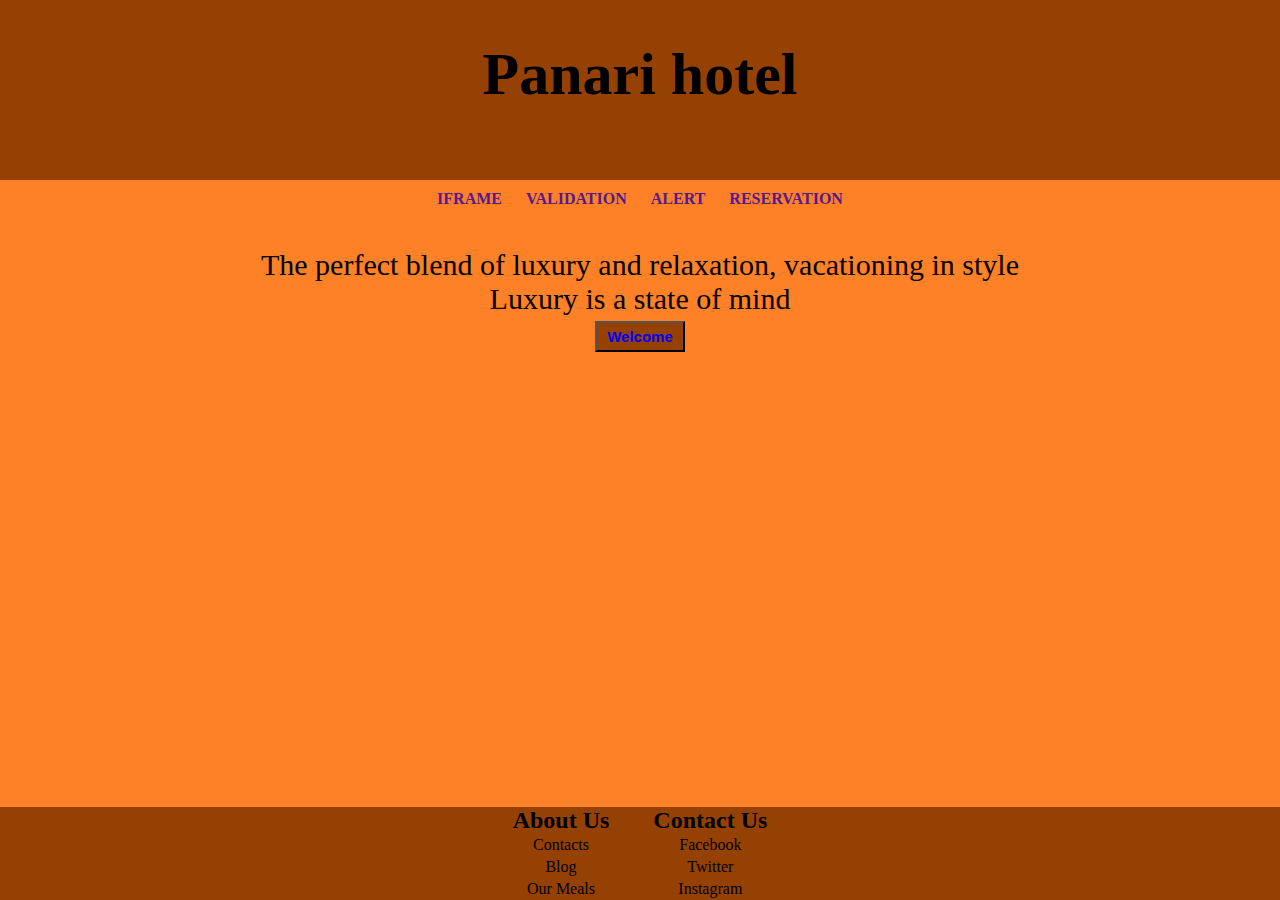
<file: index.html>
<html>
    <meta name="viewport" content="with=device-width, initial-scale=1.0">
    <link rel="stylesheet" href="style.css">
    <head><title>welcome</title></head>
    <body>
        <div class="header">
        <h1>Panari hotel</h1>
        </div>
        <div class="container">
        <nav>
            <div class="nav-links">
            <ul>
                 <li><a href="">IFRAME</a></li>
                 <li><a href="">VALIDATION</a></li>
                 <li><a href="">ALERT</a></li>
                 <li><a href="">RESERVATION</a></li>    
            </ul>
            </div>
            <div class="welcome">
            <p2>The perfect blend of luxury and relaxation, vacationing in style<br>
                Luxury is a state of mind
                </p2><br>
                <button class="btn"><a href="banner.html"> Welcome</a></button>
            </div>
        </nav>
    </div>
    <div class="footer">
        <div class="footer1">
        <h2>About Us</h2>
    <p>Contacts</p>
    <p>Blog</p>
    <p>Our Meals</p>
    </div>
    <div class="footer1">
    <h2>Contact Us</h2>
    <p>Facebook</p>
    <p>Twitter</p>
    <p>Instagram</p>
      </div>
    </div>
    </body>
</html>
</file>
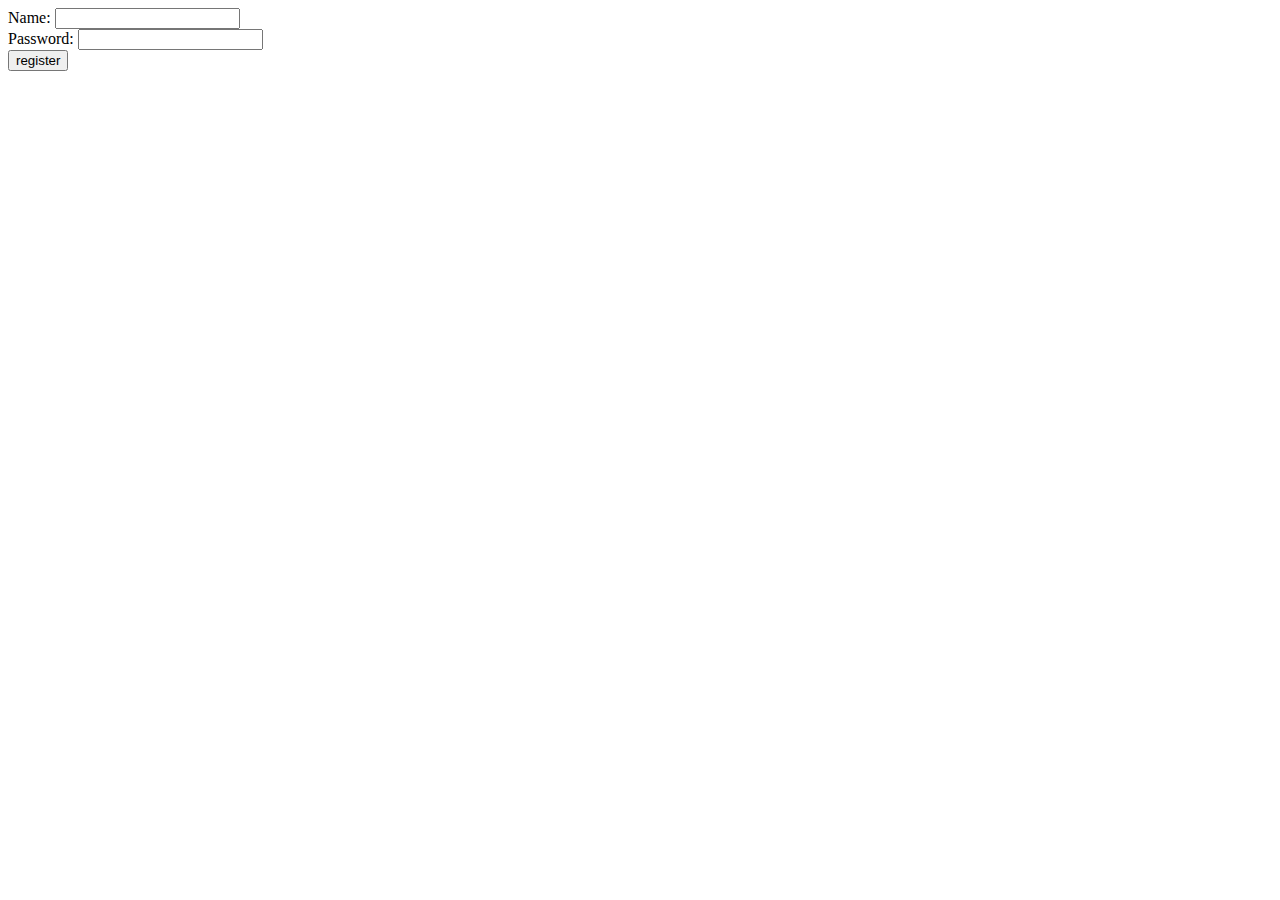
<file: alert.html>
<html>
<body>
<script>  
function validateform(){  
var name=document.myform.name.value;  
var password=document.myform.password.value;  
  
if (name==null || name==""){  
  alert("Name can't be blank");  
  return false;  
}else if(password.length<6){  
  alert("Password must be at least 6 characters long.");  
  return false;  
  }  
}  
</script>  
<body>  
<form name="myform" method="post" action="http://www.javatpoint.com/javascriptpages/valid.jsp" 
onsubmit="return validateform()" >  
Name: <input type="text" name="name"><br/>  
Password: <input type="password" name="password"><br/>  
<input type="submit" value="register">  
</form>  
</body>
</html>
</file>
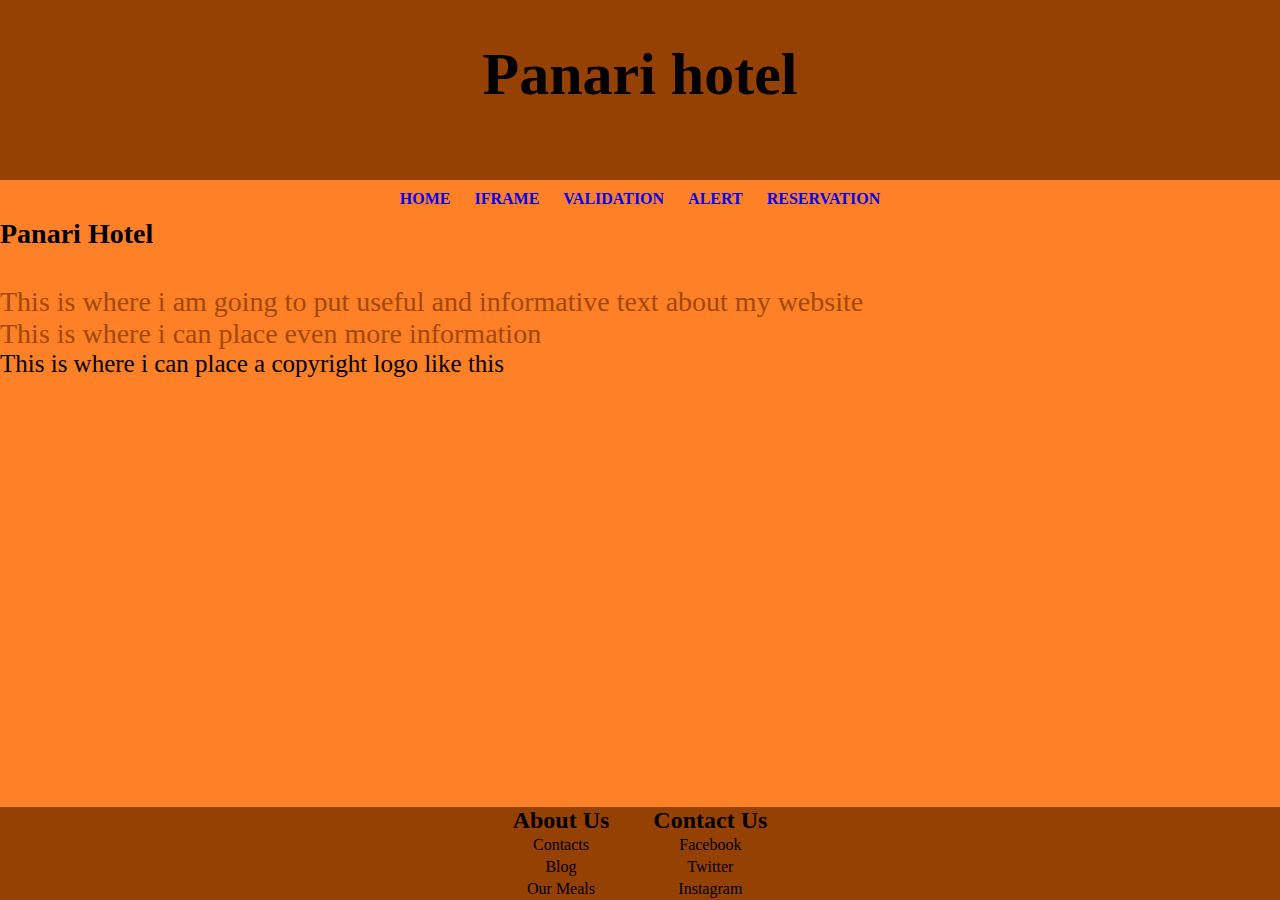
<file: banner.html>
<html>
    <meta name="viewport" content="with=device-width, initial-scale=1.0">
    <link rel="stylesheet" href="">
    <head><title>Banner</title>
    <style>
        *{margin: 0;
  padding: 0;
}
.header{
    height: 20%;
    background-color: rgb(150, 65, 4);
    text-align: center;
    font-size: 30px;
}
.header h1{
    padding-top: 40px;
}
.nav-links{
    text-align: center;
    color: green;
    font-weight: 600;
    padding: 10px;
}
.nav-links li a{
    text-decoration: none;
  }
.container{
    background-color: rgb(254, 129, 39);
    height: 80%;
}
.nav-links li{
    display: inline;
    align-items: center;
    padding: 10px;
}
.content p2{
    color: rgb(163, 71, 6);
    font-size: 28px;
}
.content p1{
    font-size: 25px;
}
.para1{
    font-size: 28px;
    font-weight: 600;
}
.footer {
    position: fixed;
    left: 0;
    bottom: 0;
    width: 100%;
    background-color: rgb(150, 65, 4);
    color: #000;
    text-align: center;
 }
 .footer1{
    display:inline-block;
    padding: 0px 20px;
 }
 .footer1 p{
    padding: 2px 2px;
 }
    </style>
    </head>
    <body>
        <div class="header">
        <h1>Panari hotel</h1>
        </div>
        <div class="container">
        <nav>
            <div class="nav-links">
            <ul> 
                 <li><a href="index.html">HOME</a></li>
                 <li><a href="iframe.html">IFRAME</a></li>
                 <li><a href="validation.html">VALIDATION</a></li>
                 <li><a href="alert.html">ALERT</a></li>
                 <li><a href="reservation.html">RESERVATION</a></li>    
            </ul>
            </div>
            <div class="content">
            <div class="para1">
                <p>Panari Hotel</p>
            </div>
            <br><br>
            <p2>This is where i am going  to put useful and informative text about my website</p2><br>
            <p2>This is where i can place even more information</p2><br>
            <p1>This is where i can place a copyright logo like this</p1>
            </div>
        </nav>
    </div>
    <div class="footer">
        <div class="footer1">
        <h2>About Us</h2>
    <p>Contacts</p>
    <p>Blog</p>
    <p>Our Meals</p>
    </div>
    <div class="footer1">
    <h2>Contact Us</h2>
    <p>Facebook</p>
    <p>Twitter</p>
    <p>Instagram</p>
      </div>
    </div>
    </body>
</html>
</file>
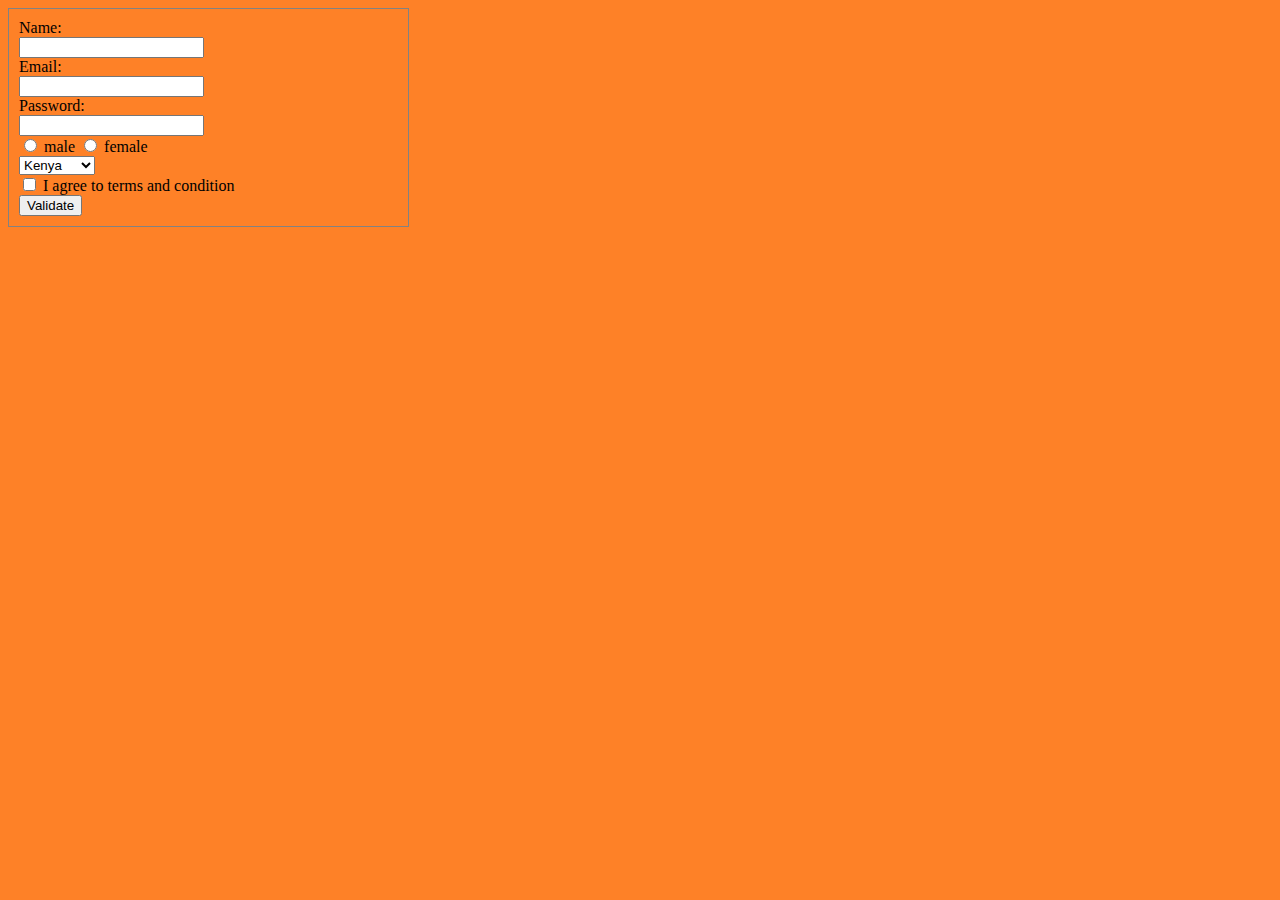
<file: FORM.html>
<!DOCTYPE html>
<html>
    <head>
        <style>
            body{
                background-color: rgb(254, 129, 39);  
            }
        </style>
    </head>
<body>
    <form style="border:1px solid #828282; width: 30%; padding: 10px;background-color: rgb(254, 129, 39); ">
        <label for="fname">Name:</label><br>
        <input type="text" id="fname" name="fname"><br>
        <label for="lname">Email:</label><br>
        <input type="text" id="lname" name="lname"><br>
        <label for="lname">Password:</label><br>
        <input type="text" id="lname" name="lname"><br>
        <input type="radio" id="male" name="fav_language" value="male">
        <label for="html">male</label>
        <input type="radio" id="female" name="fav_language" value="female">
        <label for="female">female</label><br>
        <select id="country" name="couintry">
            <option value="kenya">Kenya</option>
            <option value="">Uganga</option>
            <option value="">Tanzania</option>
            <option value="">Ethopia</option>
        </select><br>
        <input type="checkbox" id="terms" name="terms" value="terms">
        <label for="terms"> I agree to terms and condition</label><br> 
        <button type="button" onclick="alert('successful')">Validate</button>
      </form>

</body>
</html>
</file>
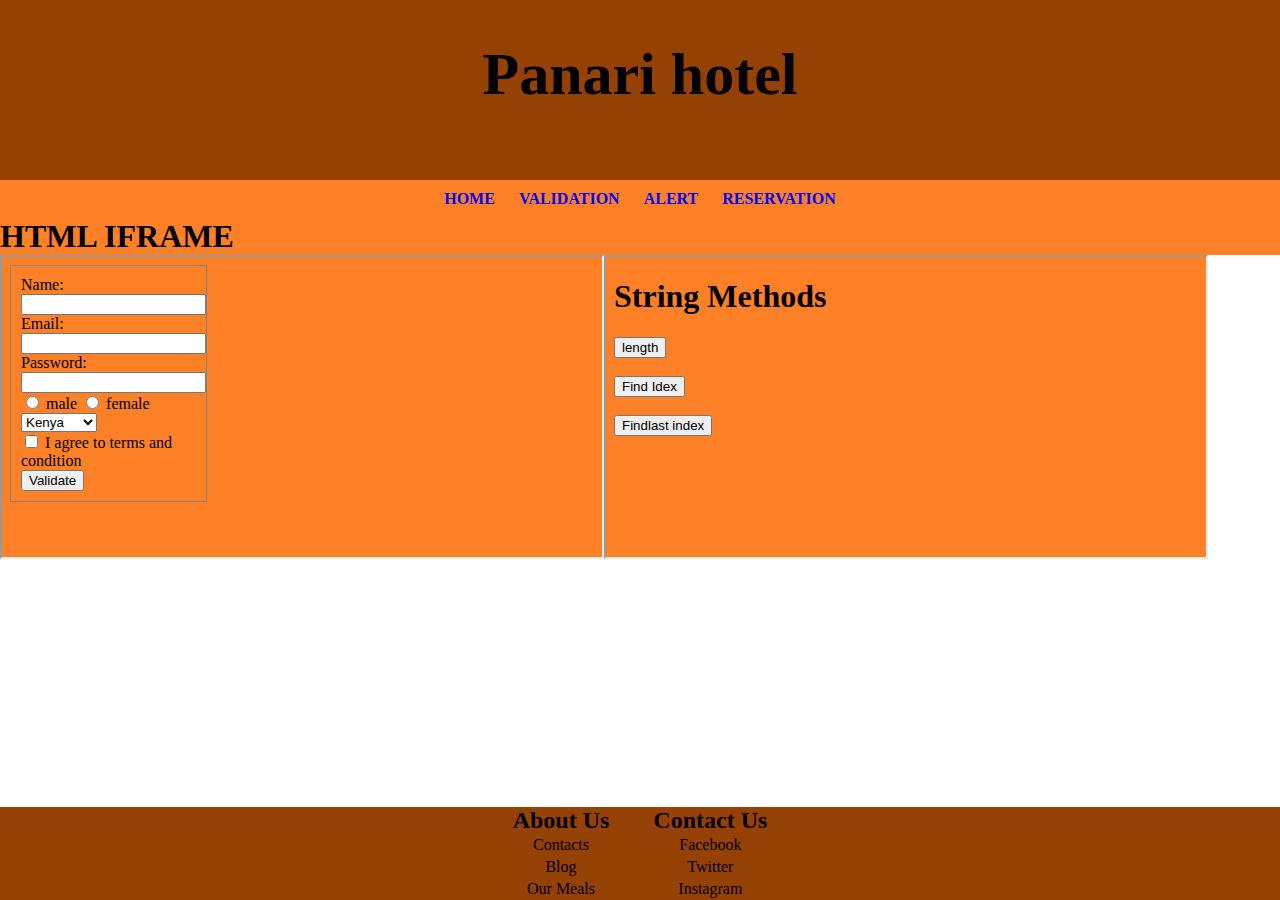
<file: iframe.html>
<html>
    <meta name="viewport" content="with=device-width, initial-scale=1.0">
    <head><title>welcome</title>
        <style>
           *{margin: 0;
  padding: 0;
}
.header{
    height: 20%;
    background-color: rgb(150, 65, 4);
    text-align: center;
    font-size: 30px;
}
.header h1{
    padding-top: 40px;
}
.nav-links{
    text-align: center;
    color: green;
    font-weight: 600;
    padding: 10px;
}
.nav-links li a{
  text-decoration: none;
}
.btn a{
  text-decoration: none;
}
.container{
    background-color: rgb(254, 129, 39);
    height: 80%;
}
.nav-links li{
    display: inline;
    align-items: center;
    padding: 10px;
}
.content p2{
    color: rgb(163, 71, 6);
    font-size: 28px;
}
.content p1{
    font-size: 25px;
}
.welcome{
    font-size: 30px;
    text-align: center;
    margin-top: 30px;
}
.content{
    background-color: rgb(254, 129, 39);
}
.footer {
    position: fixed;
    left: 0;
    bottom: 0;
    width: 100%;
    background-color: rgb(150, 65, 4);
    color: #000;
    text-align: center;
 }
 .footer1{
    display:inline-block;
    padding: 0px 20px;
 }
 .footer1 p{
    padding: 2px 2px;
 } 
        </style>
    </head>
    <body>
        <div class="header">
        <h1>Panari hotel</h1>
        </div>
        <div class="content">
        <nav>
            <div class="nav-links">
            <ul>
                <li><a href="banner.html">HOME</a></li>
                 <li><a href="validation.html">VALIDATION</a></li>
                 <li><a href="alert.html">ALERT</a></li>
                 <li><a href="reservation.html">RESERVATION</a></li>    
            </ul>
            </div>
        </nav>
        <h1>HTML IFRAME</h1>
<iframe src="FORM.html"  height="300px" width="600" style= "float: left;" ></iframe>
<iframe src="string.html" height="300px" width="600" style= "float: left;" ></iframe>
   </div>
<div class="footer">
        <div class="footer1">
        <h2>About Us</h2>
    <p>Contacts</p>
    <p>Blog</p>
    <p>Our Meals</p>
    </div>
    <div class="footer1">
    <h2>Contact Us</h2>
    <p>Facebook</p>
    <p>Twitter</p>
    <p>Instagram</p>
      </div>
    </div>
    </body>
</html>
</file>
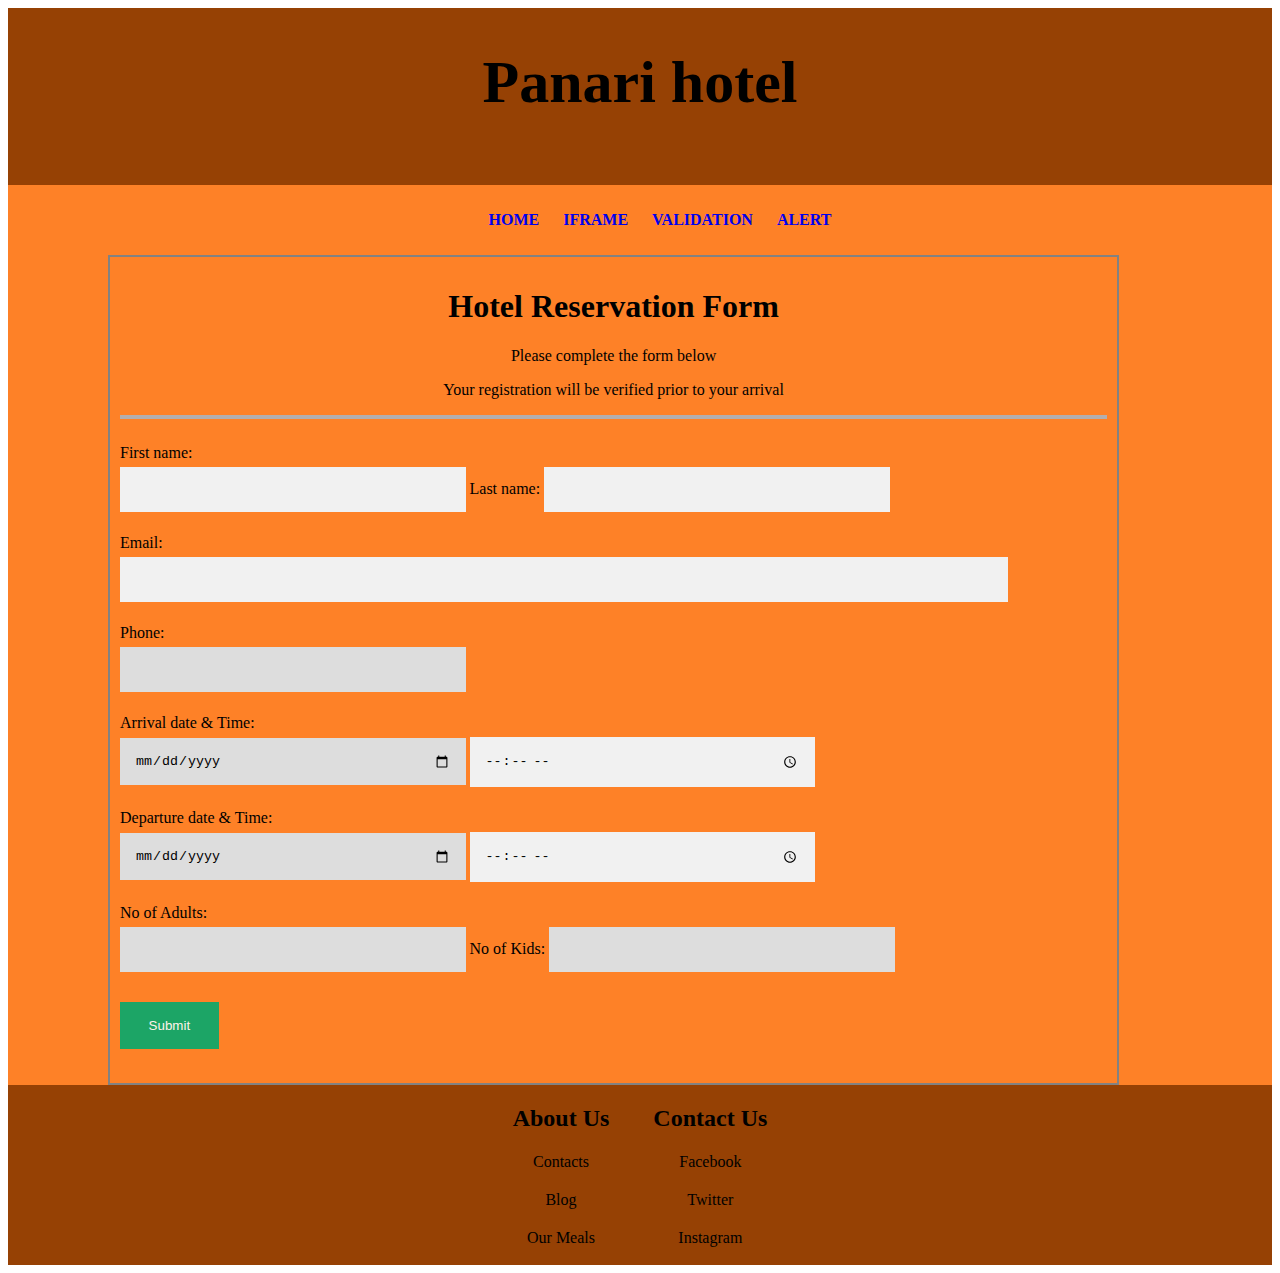
<file: reservation.html>
<html>
    <meta name="viewport" content="with=device-width, initial-scale=1.0">
    <link rel="stylesheet" href="">
    <head><title>welcome</title>
    <style>
        * {box-sizing: border-box}

.header{
  height: 20%;
  background-color: rgb(150, 65, 4);
  text-align: center;
  font-size: 30px;
}
.header h1{
  padding-top: 40px;
}
.content{
  background-color: rgb(254, 129, 39);
}
.nav-links{
  text-align: center;
  color: green;
  font-weight: 600;
  padding: 10px;
}
.nav-links li a{
text-decoration: none;
}
.nav-links li{
  display: inline;
  align-items: center;
  padding: 10px;
}
/* Add padding to containers */
.container {
  padding: 10px 10px;
  width: 80%;
  text-align: center;
  margin-left: 100px;
  border: 2px solid #828282;
  background-color: rgb(254, 129, 39);
  
}
.form{
  text-align: left;
  margin: 0;
}
.form1{
  display:inline;
 
}
.email input[type=text]{
  width: 90%;
}
/* Full-width input fields */
input[type=text], input[type=number], input[type=date], input[type=time] {
  width: 35%;
  padding: 15px;
  margin: 5px 0 22px 0;
  display: inline-block;
  border: none;
  background: #f1f1f1;
}

input[type=text]:focus, input[type=number], input[type=date], input[type=time]:focus {
  background-color: #ddd;
  outline: none;
}

/* Overwrite default styles of hr */
hr {
  border: 2px solid #b3aeae;
  margin-bottom: 25px;
}

/* Set a style for the submit/register button */
.submit-btn {
  background-color: #04AA6D;
  color: white;
  padding: 16px 20px;
  margin: 8px 0;
  border: none;
  cursor: pointer;
  width: 10%;
  opacity: 0.9;
}

.submit-btn:hover {
  opacity:1;
}
.btn{
  align-items: center;
}
.footer {
  position: relative;
  left: 0;
  bottom: 0;
  width: 100%;
  background-color: rgb(150, 65, 4);
  color: #000;
  text-align: center;
}
.footer1{
  display:inline-block;
  padding: 0px 20px;
}
.footer1 p{
  padding: 2px 2px;
}

    </style>
    </head>
    <body>
        <div class="header">
        <h1>Panari hotel</h1>
        </div>
        <div class="content">
        <nav>
            <div class="nav-links">
            <ul>
                <li><a href="index.html">HOME</a></li> 
                 <li><a href="iframe.html">IFRAME</a></li>
                 <li><a href="validation.html">VALIDATION</a></li>
                 <li><a href="alert.html">ALERT</a></li>    
            </ul>
            </div>  
        </nav>
        
            <div class="container">
                <h1>Hotel Reservation Form</h1>
                <p>Please complete the form below</p>
                <p>Your registration will be verified prior to your arrival</p>
                <hr>
                <div class="form">
                <form>
                    <div class="form1">
                    <label for="fname">First name:</label><br>
                    <input type="text" id="fname" name="fname">
                    <label1 for="lname">Last name:</label1>
                    <input type="text" id="lname" name="lname">
                    </div>
                    <div class="email">
                    <label for="email">Email:</label><br>
                    <input type="text" id="email" name="email"><br>
                    </div>
                    <label for="phone">Phone:</label><br>
                    <input type="number" id="phone" name="phone"><br>
                    
                    <label for="date">Arrival date & Time:</label><br>
                    <input type="date" id="date" name="date">
                    <input type="time" id="time" name="time"><br>
        
                    <label for="date">Departure date & Time:</label><br>
                    <input type="date" id="date" name="date">
                    <input type="time" id="time" name="time"><br>
        
                    <label for="adults">No of Adults:</label><br>
                    <input type="number" id="adults" name="adults">
                    <label for="kids">No of Kids:</label>
                    <input type="number" id="kids" name="kids"><br>
                    <div class="btn">
                        <button type="submit" class="submit-btn">Submit</button>
                    </div>
                  </form>
                  </div>
                  </div>
                  </div>
    <div class="footer">
        <div class="footer1">
        <h2>About Us</h2>
    <p>Contacts</p>
    <p>Blog</p>
    <p>Our Meals</p>
    </div>
    <div class="footer1">
    <h2>Contact Us</h2>
    <p>Facebook</p>
    <p>Twitter</p>
    <p>Instagram</p>
      </div>
    </div>
    </body>
</html>
</file>
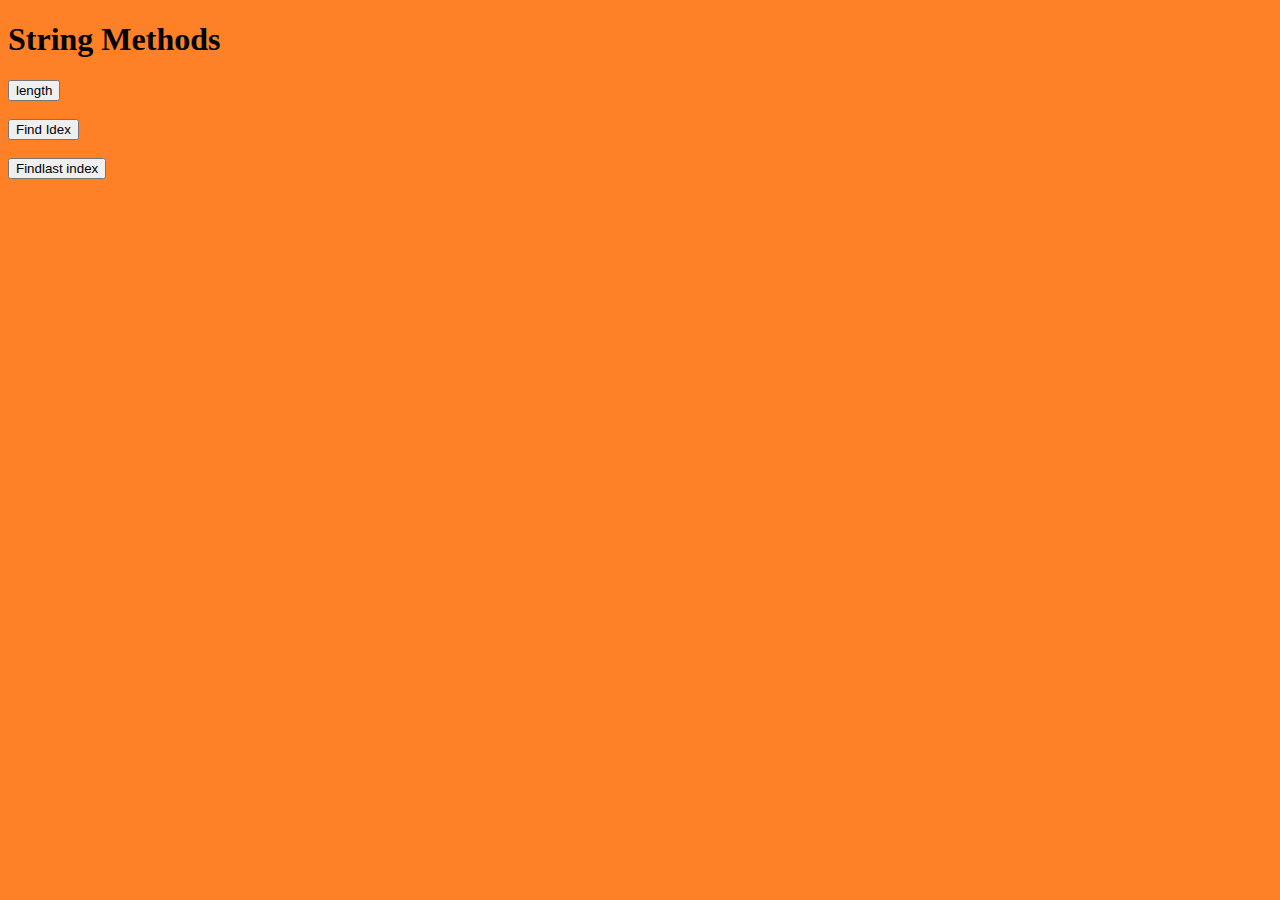
<file: string.html>
<!DOCTYPE html>
<html>
    <head>
        <title>string</title>
        <style>
            body{
                background-color: rgb(254, 129, 39);
            }
        </style>
    </head>
<body>
    <h1>String Methods</h1>
    <button type="button"
    onclick="document.getElementById('demo')
    .innerHTML = Date()">length
    </button><br><br>
    <button type="button"
    onclick="document.getElementById('demo')
    .innerHTML = Date()">Find Idex
    </button><br><br>
    <button type="button"
    onclick="document.getElementById('demo')
    .innerHTML = Date()">Findlast index
    </button>   
</body>
</html>
</file>
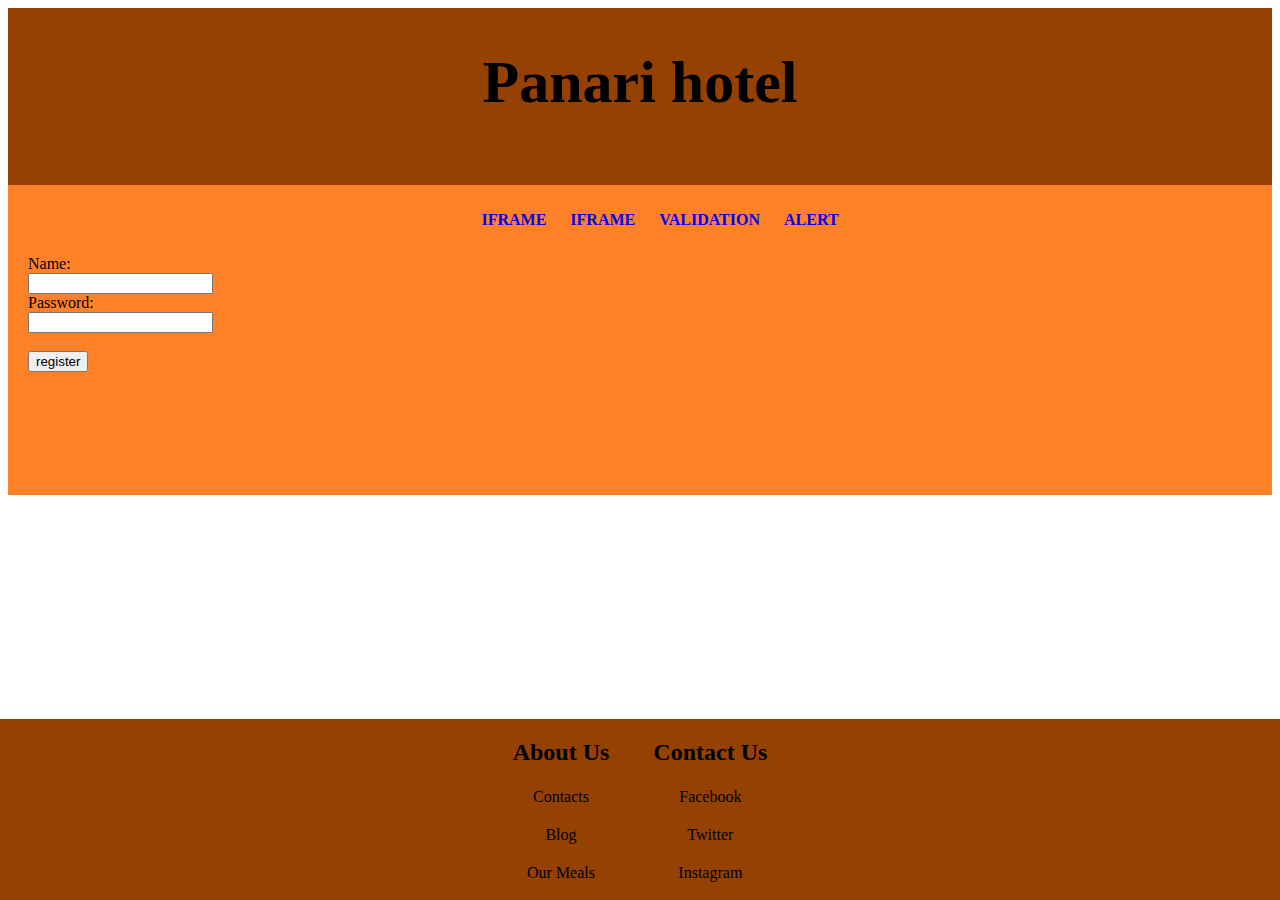
<file: validation.html>
<html>
    <meta name="viewport" content="with=device-width, initial-scale=1.0">
    <link rel="stylesheet" href="">
    <head><title>validation</title>
    <style>
      * {box-sizing: border-box}

.header{
  height: 20%;
  background-color: rgb(150, 65, 4);
  text-align: center;
  font-size: 30px;
}
.header h1{
  padding-top: 40px;
}
.nav-links{
  text-align: center;
  color: green;
  font-weight: 600;
  padding: 10px;
  background-color: rgb(254, 129, 39);
}
.content{
  background-color: rgb(254, 129, 39);
}
.nav-links li a{
text-decoration: none;
}
.nav-links li{
  display: inline;
  align-items: center;
  padding: 10px;
}
.myform{
    background-color: rgb(254, 129, 39);
    height: 240px;
    padding-left: 20px;
}
.submit{
    
    margin: 10px;
}
.footer {
  position: fixed;
  left: 0;
  bottom: 0;
  width: 100%;
  background-color: rgb(150, 65, 4);
  color: #000;
  text-align: center;
}
.footer1{
  display:inline-block;
  padding: 0px 20px;
}
.footer1 p{
  padding: 2px 2px;
}

    </style>
    </head>
    <body>
        <div class="header">
        <h1>Panari hotel</h1>
        </div>
        <nav>
          <div class="content">
            <div class="nav-links">
            <ul>
                 <li><a href="index.html">IFRAME</a></li>
                 <li><a href="iframe.html">IFRAME</a></li>
                 <li><a href="validation.html">VALIDATION</a></li>
                 <li><a href="alert.html">ALERT</a></li>    
            </ul>
            </div>  
        </nav>
        <script>
          function validateForm() {
            let x = document.forms["myForm"]["fname"].value;
            if (x == "") {
              alert("Name must be filled out");
              return false;
            }
          }
          </script>
 
 <form class="myForm" action="/action_page.php" onsubmit="return validateForm()" method="post"> 
            Name:<br>
             <input type="text" name="name"><br/>  
            Password:<br>
             <input type="password" name="password"><br/><br>  
            <input type="submit" value="register">  
            </form> 
          </div>
    <div class="footer">
        <div class="footer1">
        <h2>About Us</h2>
    <p>Contacts</p>
    <p>Blog</p>
    <p>Our Meals</p>
    </div>
    <div class="footer1">
    <h2>Contact Us</h2>
    <p>Facebook</p>
    <p>Twitter</p>
    <p>Instagram</p>
      </div>
    </div>
    </body>
</html>
</file>
<file: style.css>
*{margin: 0;
  padding: 0;
}
.header{
    height: 20%;
    background-color: rgb(150, 65, 4);
    text-align: center;
    font-size: 30px;
}
.header h1{
    padding-top: 40px;
}
.nav-links{
    text-align: center;
    color: green;
    font-weight: 600;
    padding: 10px;
}
.nav-links li a{
  text-decoration: none;
}
.btn a{
  text-decoration: none;
}
.container{
    background-color: rgb(254, 129, 39);
    height: 80%;
}
.nav-links li{
    display: inline;
    align-items: center;
    padding: 10px;
}
.content p2{
    color: rgb(163, 71, 6);
    font-size: 28px;
}
.content p1{
    font-size: 25px;
}
.welcome{
    font-size: 30px;
    text-align: center;
    margin-top: 30px;
}
.btn{
  margin-top: 5px;
  padding: 5px 10px;
  font-size: 15px;
  font-weight: 600;
  background-color: rgb(150, 65, 4);
}
.footer {
    position: fixed;
    left: 0;
    bottom: 0;
    width: 100%;
    background-color: rgb(150, 65, 4);
    color: #000;
    text-align: center;
 }
 .footer1{
    display:inline-block;
    padding: 0px 20px;
 }
 .footer1 p{
    padding: 2px 2px;
 }
</file>
